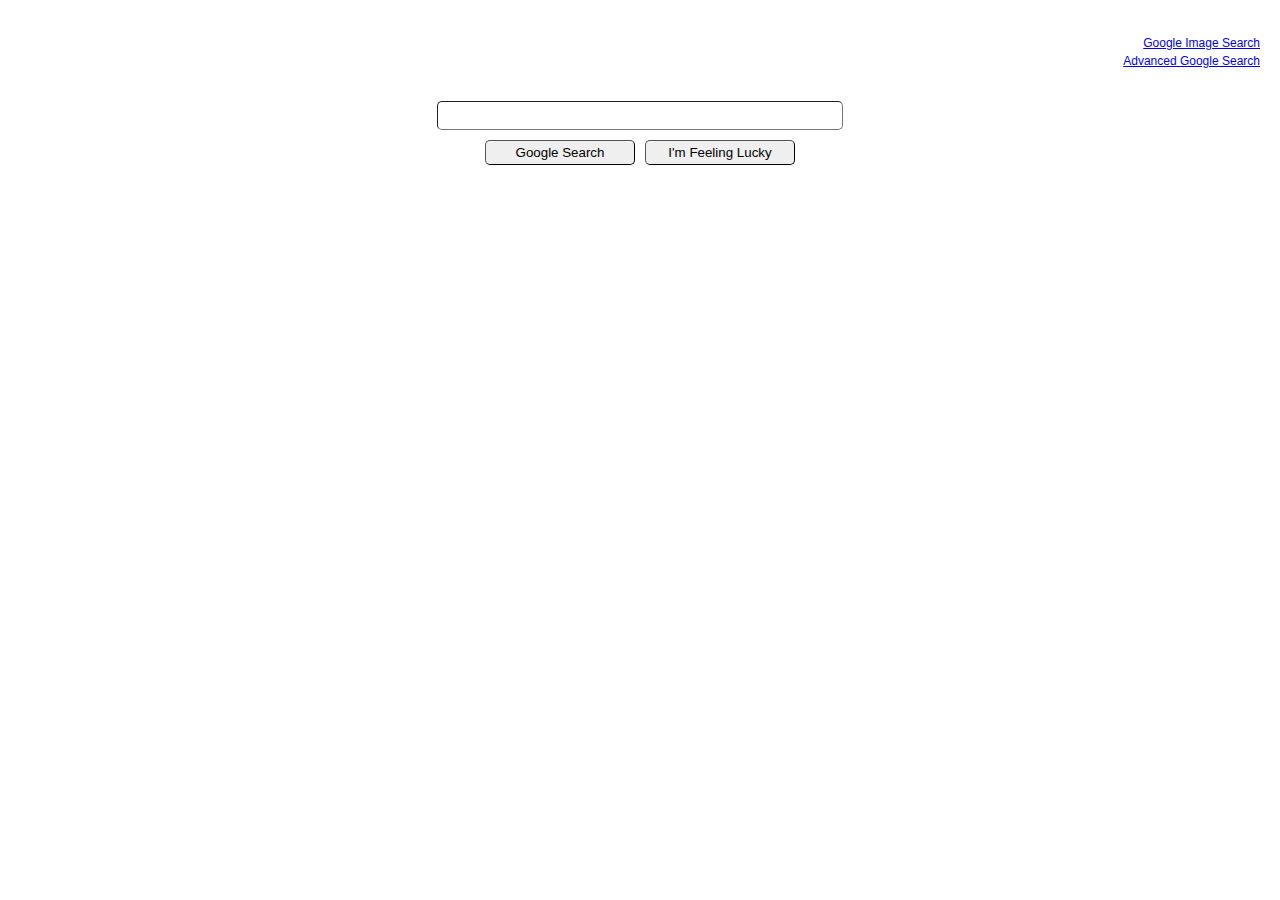
<file: index.html>
<!DOCTYPE html>
<html lang="en">
<head>
    <meta charset="UTF-8">
    <meta name="viewport" content="width=device-width, initial-scale=1.0">
    <title>Search</title>
    <link rel="stylesheet" href="style.css">
</head>
<body>
    <nav>
        <ul>
            <li><a href="image-search.html"> Google Image Search</a></li>
            <li><a href="advanced-search.html"> Advanced Google Search</a></li>
        </ul>

    </nav>

    <div class = "google-search">
        <form action="https://www.google.com/search">
            <input type="text" name="q">
            <div class = "search-btns">
                <input id="search-btn" type="submit" value="Google Search">
                <input id="search-btn-lucky" type="submit"  name="btnI" value="I'm Feeling Lucky">
            </div>
            
        </form>
    </div>

    
</body>
</html>
</file>
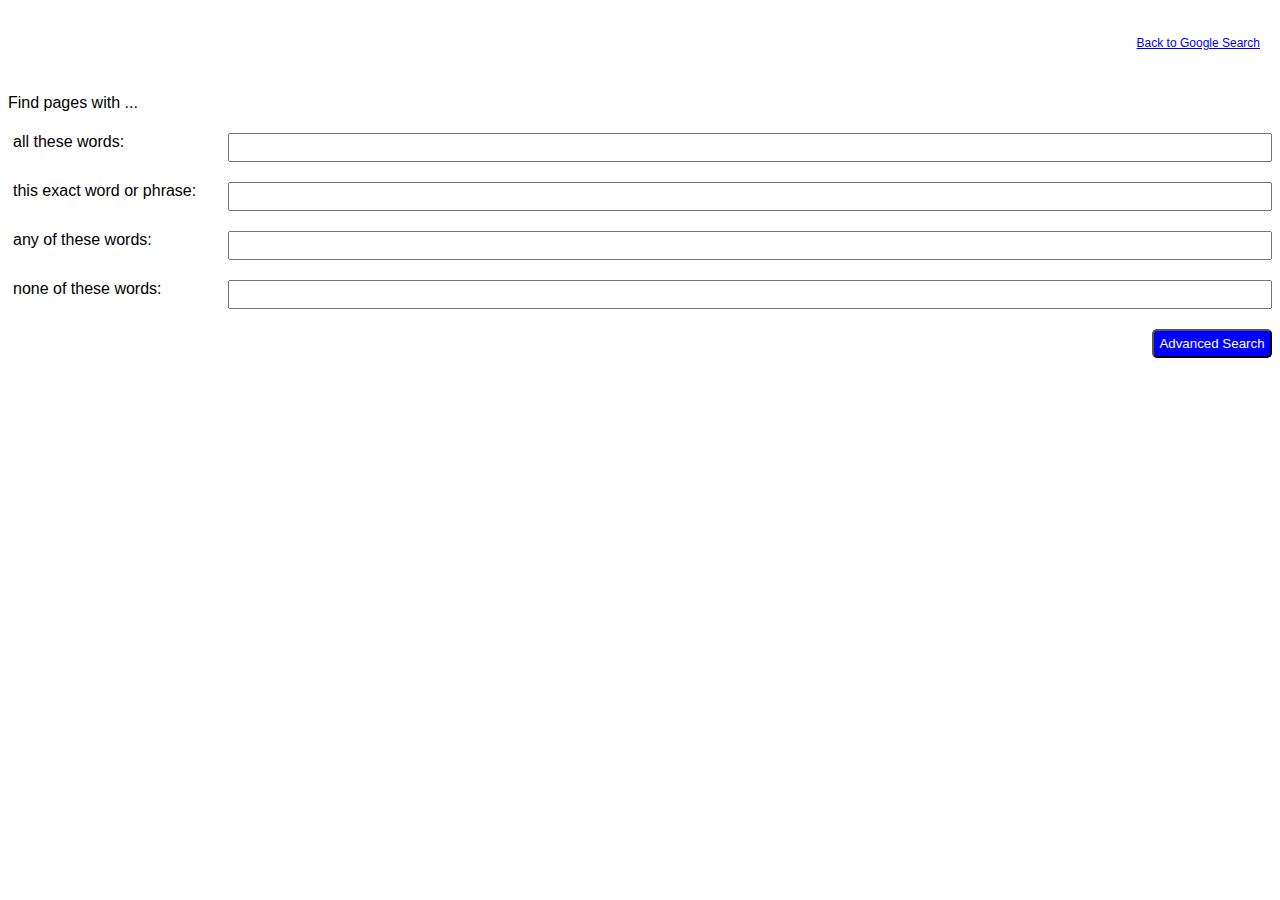
<file: advanced-search.html>
<!DOCTYPE html>
<html lang="en">
<head>
    <meta charset="UTF-8">
    <meta name="viewport" content="width=device-width, initial-scale=1.0">
    <title>Google Advanced Search</title>
    <link rel="stylesheet" href="style.css">
</head>
<body>
    <nav>
        <ul>
            <li><a href="index.html"> Back to Google Search</a></li>
        </ul>

    </nav>
    
    <div class="advanced-search">
        <p>Find pages with ...</p>  
        <form action="https://www.google.com/search">
            <label for="as_q">all these words:</label>
            <input type="text" name="as_q">
            <label for="as_epq">this exact word or phrase:</label>
            <input type="text" name="as_epq">
            <label for="as_oq">any of these words:</label>
            <input type="text" name="as_oq">
            <label for="as_eq">none of these words:</label>
            <input type="text" name="as_eq">
            <label for = "advanced-search-btn"></label>
            <div id="advanced-search-btn-div">
            <input id="advanced-search-btn" type="submit" value="Advanced Search">
            </div>  
        </form> 
    </div>
    
</body>
</html>
</file>
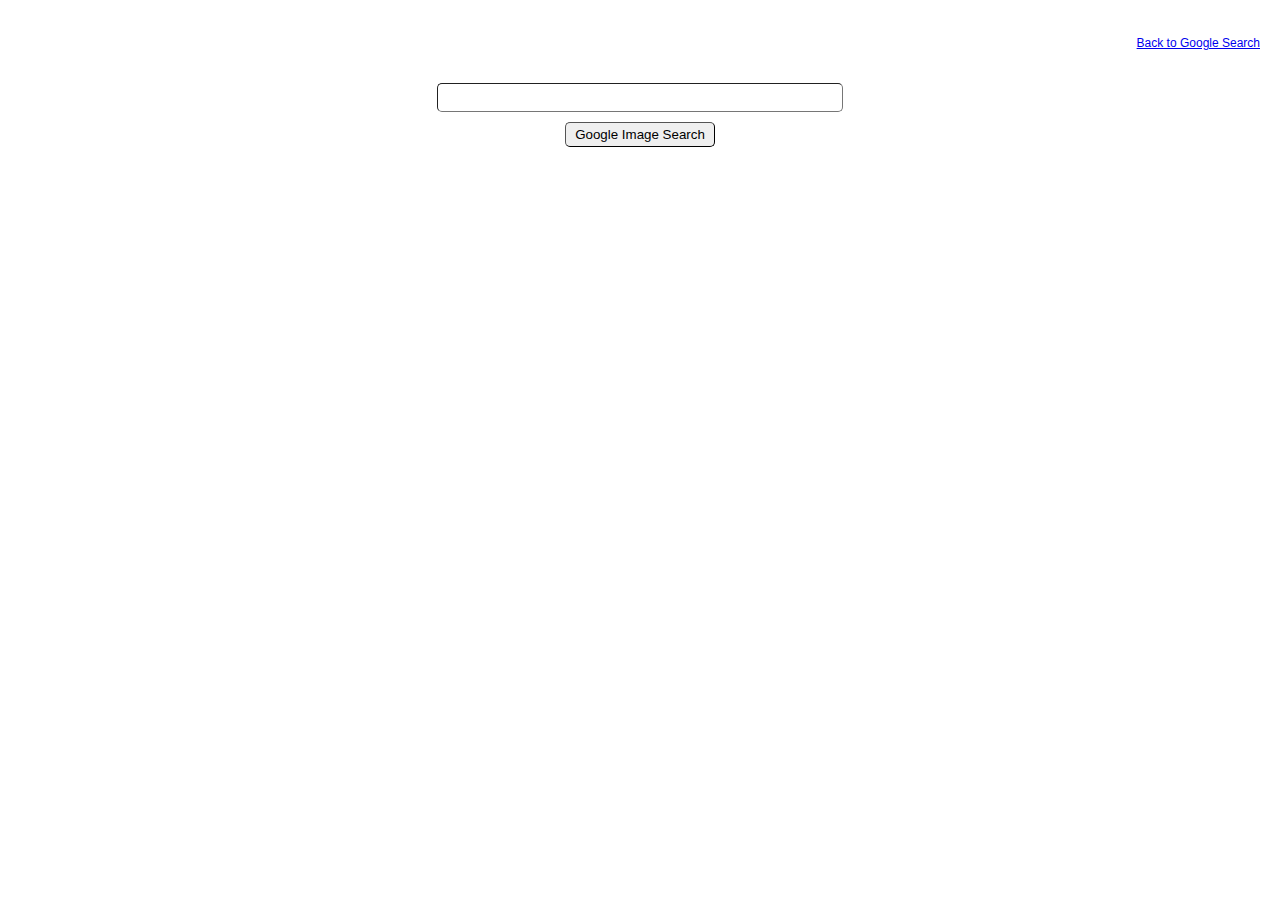
<file: image-search.html>
<!DOCTYPE html>
<html lang="en">
<head>
    <meta charset="UTF-8">
    <meta name="viewport" content="width=device-width, initial-scale=1.0">
    <link rel="stylesheet" href="style.css">
    <title>Google Image Search</title>
</head>
<body>
    <nav>
        <ul>
            <li><a href="index.html"> Back to Google Search</a></li>
        </ul>

    </nav>

    <div class = "image-search">
        <form action="https://www.google.com/search">
            <input type="text" name="q">
            <input type="hidden" name="tbm" value="isch">
            
            <div class = "search-btns">
                <input id="search-btn" type="submit" value="Google Image Search">
            </div>
           
        </form>
    </div>
    
</body>
</html>
</file>
<file: style.css>
nav {
    text-align: right;
    padding: 10px;
}

nav li {
    list-style: none;
    font-size: 12px;
    padding: 2px;
}

body {
    font-family:arial,sans-serif;
}




div.google-search, div.image-search {
    text-align: center;
}


div.advanced-search form {
    display: grid;
    grid-column-gap: 20px;
    grid-row-gap: 10px;
    grid-template-columns: 200px auto;
}


div.advanced-search form input {
    padding: 5px;
    margin: 5px 0 5px 0;

}



div.advanced-search form label {
    display: inline-block;
    margin-right: 50px;
    padding: 5px;
    width: 200px;

}

div#advanced-search-btn-div {
    text-align: right;
}


#advanced-search-btn {
    background-color: blue;
    color: white;
    width: 120px;
    border-radius: 5px;
}

/* #adv-srch-bt-div {
    text-align: right;
} */

div.image-search form input, div.google-search form input{
    display: block;
    margin: 5px auto;
    width: 400px;
    height: 25px;
    border-radius: 5px;
    border-width: 1px;
    padding: 10px, 5px;
}


#search-btn, #search-btn-lucky {
    width: 150px;
    margin: 5px;
}

div.search-btns {
    display: inline-flex;
}
</file>
